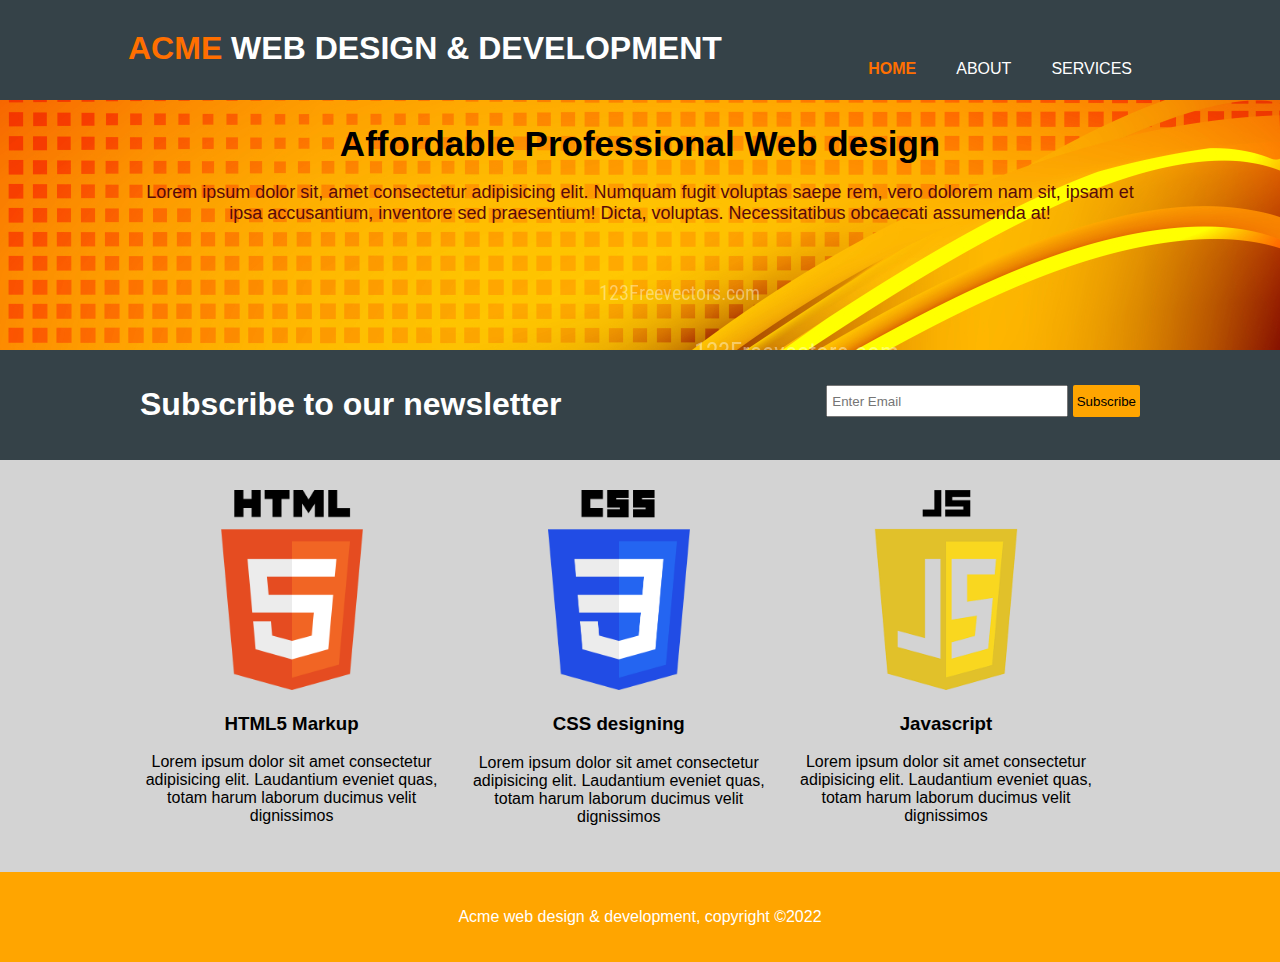
<file: index.html>
<!DOCTYPE html>
<html lang="en">
<head>
    <meta charset="UTF-8">
    <meta http-equiv="X-UA-Compatible" content="IE=edge">
    <meta name="viewport" content="width=device-width, initial-scale=1.0">
<title>Project1.0 | Welcome</title>
<link rel="stylesheet" href="/css/style.css">
</head>
<body>
    <header>
        <div class="container">
            <div id="branding">
                <h1><span class="highlights">ACME</span> WEB DESIGN & DEVELOPMENT</h1>
            </div>
            <nav>
                <ul>
                    <li class="current"><a href="index.html">Home</a></li>
                    <li><a href="about.html">About</a></li>
                    <li><a href="services.html">Services</a></li>
                </ul>
            </nav>
        </div>
    </header>
    <section id="showcase">
        <div class="container">
            <h1>Affordable Professional Web design</h1>
            <p>Lorem ipsum dolor sit, amet consectetur adipisicing elit. Numquam fugit voluptas saepe rem, vero dolorem nam sit, ipsam et ipsa accusantium, inventore sed praesentium! Dicta, voluptas. Necessitatibus obcaecati assumenda at!</p>
        </div>
    </section>
    <section id="newsletter">
        <div class="container">
            <h1>Subscribe to our newsletter</h1>
            <form action="">
                <input type="email" placeholder="Enter Email">
                <button type="submit" class="button1">Subscribe</button>
            </form>
        </div>
    </section>
    <section id="boxes">
        <div class="container">
            <div class="box">
                <img src="/img/html.png" alt="" width="200px">
                <h3>HTML5 Markup</h3>
                <p>Lorem ipsum dolor sit amet consectetur adipisicing elit. Laudantium eveniet quas, totam harum laborum ducimus velit dignissimos </p>
            </div>
            <div class="box">
                <img src="/img/css.png" alt="" width="142px">
                <h3>CSS designing</h3>
                <p>Lorem ipsum dolor sit amet consectetur adipisicing elit. Laudantium eveniet quas, totam harum laborum ducimus velit dignissimos </p>
            </div>
            <div class="box">
                <img src="/img/js.jpg" alt="" width="200px">
                <h3>Javascript</h3>
                <p>Lorem ipsum dolor sit amet consectetur adipisicing elit. Laudantium eveniet quas, totam harum laborum ducimus velit dignissimos </p>
            </div>
        </div>
    </section>
    <footer>
        <p>Acme web design & development, copyright &copy;2022</p>
    </footer>
</body>
</html>
</file>
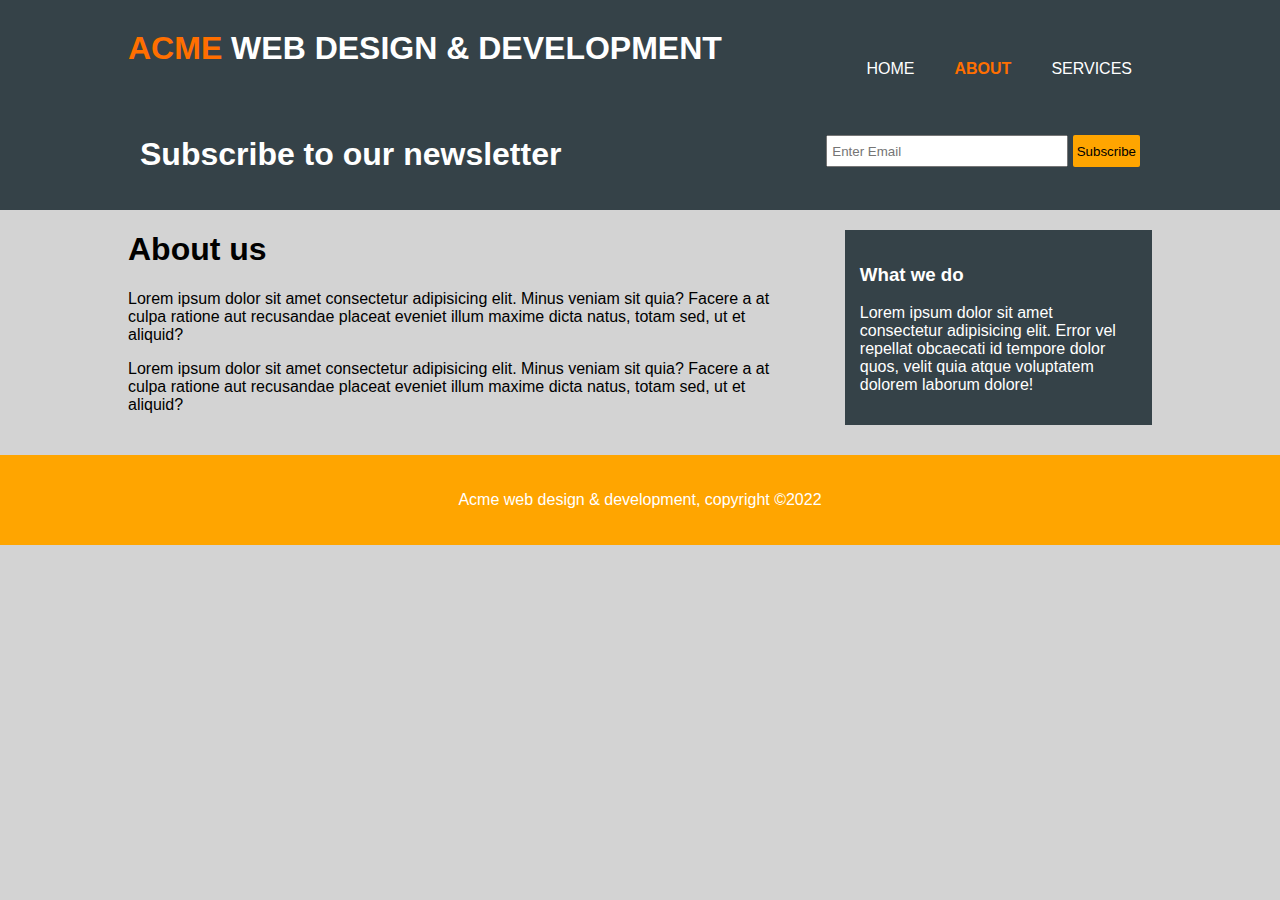
<file: about.html>
<!DOCTYPE html>
<html lang="en">
<head>
    <meta charset="UTF-8">
    <meta http-equiv="X-UA-Compatible" content="IE=edge">
    <meta name="viewport" content="width=device-width, initial-scale=1.0">
<title>Project1.0 | About</title>
<link rel="stylesheet" href="/css/style.css">
</head>
<body>
    <header>
        <div class="container">
            <div id="branding">
                <h1><span class="highlights">ACME</span> WEB DESIGN & DEVELOPMENT</h1>
            </div>
            <nav>
                <ul>
                    <li ><a href="index.html">Home</a></li>
                    <li class="current"><a href="about.html">About</a></li>
                    <li><a href="services.html">Services</a></li>
                </ul>
            </nav>
        </div>
    </header>
    <section id="newsletter">
        <div class="container">
            <h1>Subscribe to our newsletter</h1>
            <form action="">
                <input type="email" placeholder="Enter Email">
                <button type="submit" class="button1">Subscribe</button>
            </form>
        </div>
    </section>
    <section id="main">
        <div class="container">
            <article id="main-col">
                <h1 class="page-title">About us</h1>
                <p>Lorem ipsum dolor sit amet consectetur adipisicing elit. Minus veniam sit quia? Facere a at culpa ratione aut recusandae placeat eveniet illum maxime dicta natus, totam sed, ut et aliquid?</p>
                <p>Lorem ipsum dolor sit amet consectetur adipisicing elit. Minus veniam sit quia? Facere a at culpa ratione aut recusandae placeat eveniet illum maxime dicta natus, totam sed, ut et aliquid?</p>
            </article>
            <aside id="sidebar">
                <div class="dark">
                    <h3>What we do</h3>
                <p>Lorem ipsum dolor sit amet consectetur adipisicing elit. Error vel repellat obcaecati id tempore dolor quos, velit quia atque voluptatem dolorem laborum dolore!</p>
                </div>
            </aside>
        </div>
    </section>
    <footer>
        <p>Acme web design & development, copyright &copy;2022</p>
    </footer>
</body>
</html>
</file>
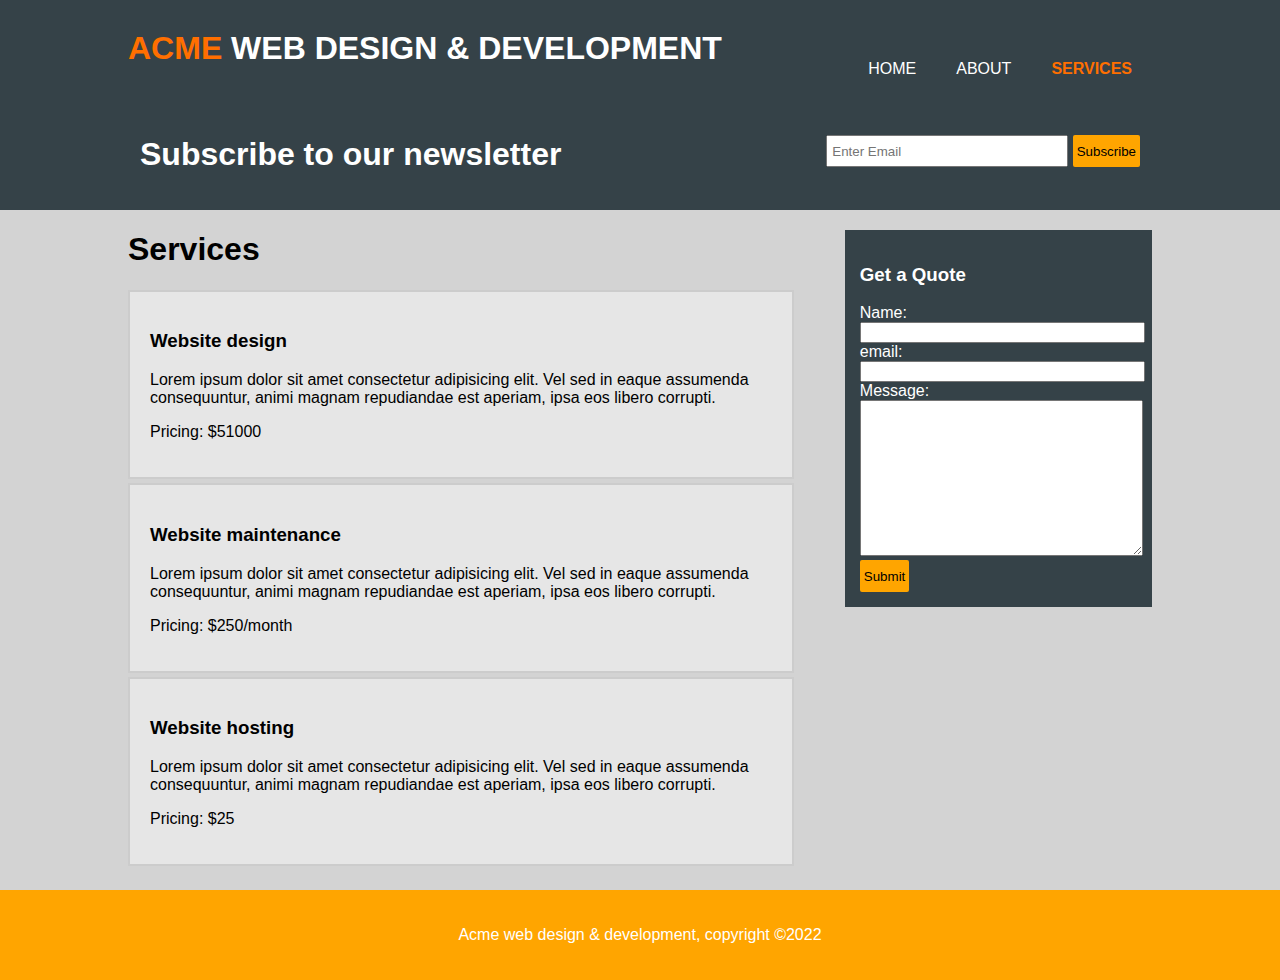
<file: services.html>
<!DOCTYPE html>
<html lang="en">
<head>
    <meta charset="UTF-8">
    <meta http-equiv="X-UA-Compatible" content="IE=edge">
    <meta name="viewport" content="width=device-width, initial-scale=1.0">
<title>Project1.0 | Services</title>
<link rel="stylesheet" href="/css/style.css">
</head>
<body>
    <header>
        <div class="container">
            <div id="branding">
                <h1><span class="highlights">ACME</span> WEB DESIGN & DEVELOPMENT</h1>
            </div>
            <nav>
                <ul>
                    <li ><a href="index.html">Home</a></li>
                    <li ><a href="about.html">About</a></li>
                    <li class="current"><a href="services.html">Services</a></li>
                </ul>
            </nav>
        </div>
    </header>
    <section id="newsletter">
        <div class="container">
            <h1>Subscribe to our newsletter</h1>
            <form action="">
                <input type="email" placeholder="Enter Email">
                <button type="submit" class="button1">Subscribe</button>
            </form>
        </div>
    </section>
    <section id="main">
        <div class="container">
            <article id="main-col">
                <h1 class="page-title">Services</h1>
                <ul id="services">
                    <li>
                        <h3>Website design</h3><p>Lorem ipsum dolor sit amet consectetur adipisicing elit. Vel sed in eaque assumenda consequuntur, animi magnam repudiandae est aperiam, ipsa eos libero corrupti.</p>
                        <p>Pricing: $51000</p>
                    </li>
                    
                    <li>
                        <h3>Website maintenance</h3>
                        <p>Lorem ipsum dolor sit amet consectetur adipisicing elit. Vel sed in eaque assumenda consequuntur, animi magnam repudiandae est aperiam, ipsa eos libero corrupti.</p>
                        <p>Pricing: $250/month</p>
                    </li>
                    <li>
                        <h3>Website hosting</h3>
                        <p>Lorem ipsum dolor sit amet consectetur adipisicing elit. Vel sed in eaque assumenda consequuntur, animi magnam repudiandae est aperiam, ipsa eos libero corrupti.</p>
                        <p>Pricing: $25</p>
                    </li>
                </ul>
            </article>
            <aside id="sidebar">
                <div class="dark">
                    <h3>Get a Quote</h3>
                    <form action="" class="quote">
                        <div class="form-group">
                            <label for="">Name:</label> <br>
                            <input type="text" name="name">
                        </div>
                        <div class="form-group">
                            <label for="">email:</label> <br>
                            <input type="text" name="email">
                        </div>
                        <div class="form-group">
                            <label for="">Message:</label> <br>
                            <textarea name="message" id="" cols="30" rows="10"></textarea>
                        </div>
                        <div>
                            <input class="button1" type="submit">
                        </div>
                    </form>
                </div>
            </aside>
        </div>
    </section>
    <footer>
        <p>Acme web design & development, copyright &copy;2022</p>
    </footer>
</body>
</html>
</file>
<file: css/style.css>
body{
    font-family: Arial, Helvetica, sans-serif;
    /* font-size: 15px;
    line-height: 1.5em; */
    font: 15px/ 1.5;
    padding: 0;
    margin: 0;
    background-color: lightgray;
}

.container{
    width: 80%;
    margin: auto;
    overflow: hidden;
}
header{
    background-color: #354248;
    color: #ffffff;
    padding-top: 30px;
    min-height: 70px;
    /* border-bottom: orange 3px solid; */
}
header a{
    color: white;
    text-decoration: none;
    text-transform: uppercase;
    font-size: 16px;
}
ul{
    margin: 0;
    padding: 0;

}
header li{
    float: left;
    display: inline;
    padding: 0 20px 0 20px;
}
header #branding{
    float: left;
    
}
header #branding h1{
    margin: 0;
}
header nav{
    float: right;
    margin-top: 30px;

}

header .highlights, header .current a{
    color: #ff6f00;
    font-weight: bold;
}
header a:hover{
    color: #cccccc;
    font-weight: bold;
}

#showcase{
    min-height: 250px;
    background-image: url(/img/bg5.jpg);
    text-align: center;
    color: rgb(88, 10, 10);


}
#showcase h1{
    margin-top: 24px;
    font-size: 35px;
    margin-bottom: 10px;
    color: #000000;
}
#showcase p{
    font-size: 18px;

}

#newsletter{
    padding: 15px;
    color: white;
    background-color: #354248;
}
#newsletter h1{
    float: left;

}
#newsletter form{
    margin-top: 20px;
    float: right;
}

#newsletter input[type="email"]{
    padding: 4px;
    height: 20px;
    width: 230px;
}
.button1{
    height: 32px;
    background-color: orange;
    padding: 4px;
    border: none;
    border-radius: 2px;
    color: rgb(0, 0, 0);
}

#boxes{
    margin-top: 20px;
}
#boxes .box{
    width: 30%;
    float: left;
    padding: 10px;
    text-align: center;
}
aside{
    float: right;
    width: 30%;
    margin-top: 10px;
}
article{
    float: left;
    width: 65%;

}
.dark{
    padding: 15px;
    background-color: #354248;
    color: white;
    margin-top: 10px;
    margin-bottom: 10px;
}
ul#services li{
    list-style: none;
    padding: 20px;
    border: #cccccc solid 2px;
    margin-bottom: 4px;
    background: #e6e6e6;

}
footer{
    padding: 20px;
    margin-top: 20px;
    color: white;
    background-color: orange;
    text-align: center;
}
.quote textarea{
    width: 100%;
}
.quote input[type="text"]{
    width: 100%;
}

@media(max-width: 768px){
    header #branding, header nav, header nav li, #newsletter h1, #newsletter form, #boxes .box, article#main-col, aside#sidebar{
        float: none;
        text-align: center;
        width: 100%;
    }
    header{
        padding-bottom: 20px;
    }
    #showcase h1{
        margin-top: 40px;


    }

    #newsletter button, .quote button{
        display: block;
        width: 100%;

    }
    #newsletter form input[type="email"], .quote input, .quote textarea{
        width: 100%;
        margin-bottom: 5px;
    }
}
</file>
